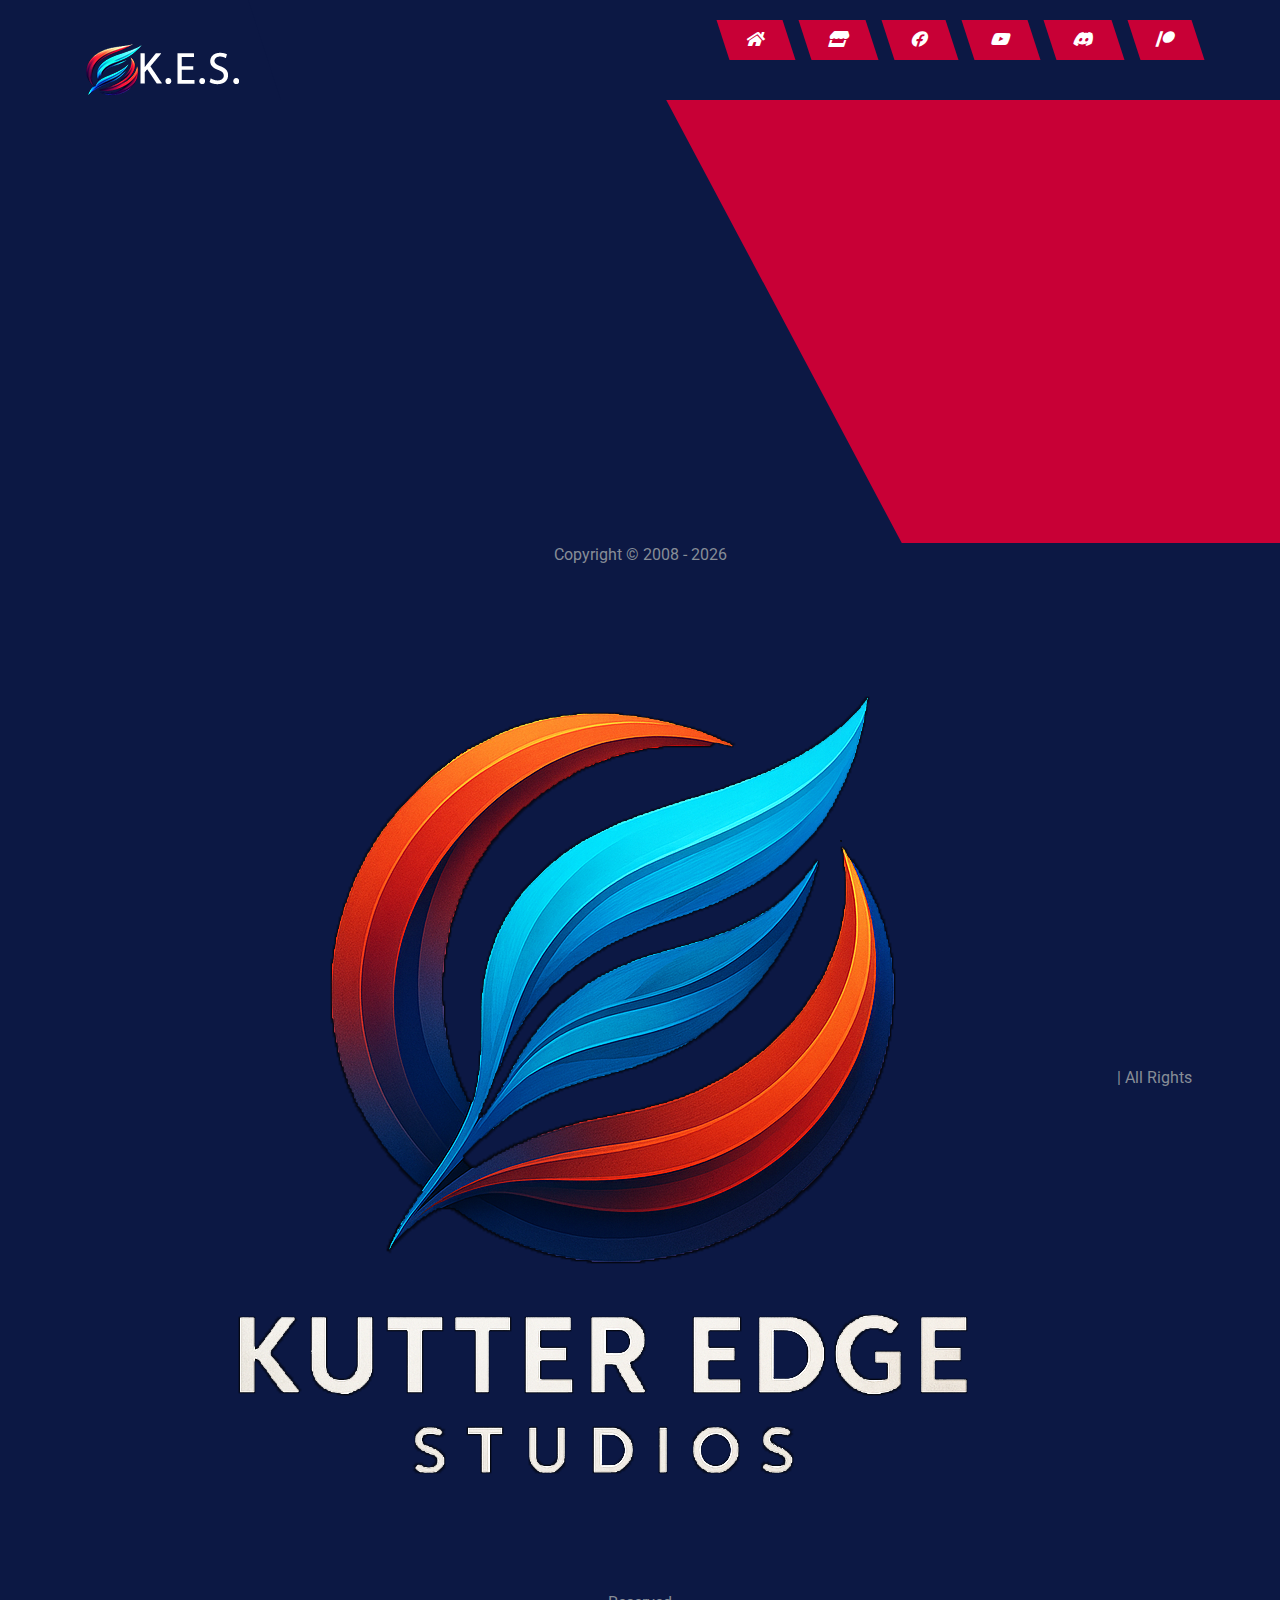
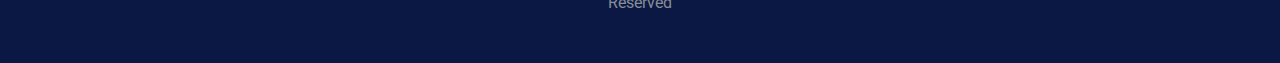
<file: crypto.html>
<!DOCTYPE html>
<html lang="en">

<head>
    <meta charset="utf-8">
    <title>Kutter Edge Studios</title>
    <meta content="width=device-width, initial-scale=1.0" name="viewport">
    <meta content="" name="keywords">
    <meta content="" name="description">

    <!-- Favicon -->
    <link href="img/logo for Kutter Edge.png" rel="icon">


    <!-- Google Web Fonts -->
    <link rel="preconnect" href="https://fonts.googleapis.com">
    <link rel="preconnect" href="https://fonts.gstatic.com" crossorigin>
    <link
        href="https://fonts.googleapis.com/css2?family=Roboto:ital,wght@0,100;0,300;0,400;0,500;0,700;0,900;1,100;1,300;1,400;1,500;1,700;1,900&family=Teko:wght@300..700&display=swap"
        rel="stylesheet">

    <!-- Icon Font Stylesheet -->
    <link rel="stylesheet" href="https://use.fontawesome.com/releases/v5.15.4/css/all.css" />
    <link href="https://cdn.jsdelivr.net/npm/bootstrap-icons@1.4.1/font/bootstrap-icons.css" rel="stylesheet">

    <!-- Libraries Stylesheet -->
    <link rel="stylesheet" href="lib/animate/animate.min.css" />
    <link href="lib/owlcarousel/assets/owl.carousel.min.css" rel="stylesheet">


    <!-- Customized Bootstrap Stylesheet -->
    <link href="css/bootstrap.min.css" rel="stylesheet">

    <!-- Template Stylesheet -->
    <link href="css/style.css" rel="stylesheet">
</head>

<body>

    <!-- Spinner Start -->
    <div id="spinner"
        class="show bg-white position-fixed translate-middle w-100 vh-100 top-50 start-50 d-flex align-items-center justify-content-center">
        <div class="spinner-border text-primary" style="width: 3rem; height: 3rem;" role="status">
            <span class="sr-only">Loading...</span>
        </div>
    </div>
    <!-- Spinner End -->

    <!-- Navbar & Hero Start -->
    <div class="container-fluid header-top">
        <div class="nav-shaps-2"></div>
        <div class="container d-flex">
            <div class="d-flex h-100">
                <a class="navbar-brand" style="height: 100px;">
                    <img src="img/logo.png">
                </a>
            </div>
            <div class="w-100 h-100">
                <div class="nav-bar px-0 py-lg-0" style="height: 80px;">
                    <nav class="navbar navbar-expand-lg navbar-light d-flex justify-content-lg-end">
                        <div class="collapse navbar-collapse" id="navbarCollapse">
                            <div class="navbar-nav mx-0 mx-lg-auto">
                                <div class="nav-btn ps-3">
                                    <a href="index.html" class="btn btn-primary py-2 px-4 ms-0 ms-lg-3"> <span><i
                                                class="fa fa-home"></i></span></a>
                                    <a href="https://shop.kutteredgestudios.com" target="_blank"
                                        class="btn btn-primary py-2 px-4 ms-0 ms-lg-3"> <span><i
                                                class="fa fa-store"></i></span></a>
                                    <a href="https://facebook.com/kutteredgestudios" target="_blank"
                                        class="btn btn-primary py-2 px-4 ms-0 ms-lg-3"> <span><i
                                                class="fab fa-facebook"></i></span></a>
                                    <a href="https://youtube.com/kutteredgestudios" target="_blank"
                                        class="btn btn-primary py-2 px-4 ms-0 ms-lg-3"> <span><i
                                                class="fab fa-youtube"></i></span></a>
                                    <a href="https://discord.gg/NREFTRSPcZ" target="_blank"
                                        class="btn btn-primary py-2 px-4 ms-0 ms-lg-3"> <span><i
                                                class="fab fa-discord"></i></span></a>
                                    <a href="https://www.patreon.com/c/Kutteredgestudios" target="_blank"
                                        class="btn btn-primary py-2 px-4 ms-0 ms-lg-3"><span><i
                                                class="fab fa-patreon"></i></span></a>
                                </div>
                            </div>
                        </div>
                    </nav>
                </div>
            </div>
        </div>
    </div>
    <!-- Navbar & Hero End -->

    <!-- About Start -->
    <center>
        <div class="container-fluid about pt-5">
        <div class="container pt-5">
            <div class="row g-5">
              
                <div class="col-md-6 wow fadeInUp" data-wow-delay="0.2s">
                    <div class="about-img h-100">
                        <iframe src="https://hmpool.io/embed.html?alias=kutteredge&size=full" width="520" height="340" frameborder="0" scrolling="no" style="border:none;border-radius:12px;overflow:hidden;"></iframe>
                        
                    </div>
                </div>
            </div>
        </div>
    </div>
</center>
    <!-- About End -->

   
    <!-- Copyright Start -->
    <center>
        <div class="container">
            <span class="text-body">
                <p class="mb-5">Copyright &copy; 2008 -
                    <script>document.write(new Date().getFullYear());</script><img src="img/KES logo.png"> | All Rights
                    Reserved
                </p>
            </span>
        </div>
    </center>
    <!-- Copyright End -->

    <!-- JavaScript Libraries -->
    <script src="https://ajax.googleapis.com/ajax/libs/jquery/3.6.4/jquery.min.js"></script>
    <script src="https://cdn.jsdelivr.net/npm/bootstrap@5.0.0/dist/js/bootstrap.bundle.min.js"></script>
    <script src="lib/wow/wow.min.js"></script>
    <script src="lib/easing/easing.min.js"></script>
    <script src="lib/waypoints/waypoints.min.js"></script>
    <script src="lib/owlcarousel/owl.carousel.min.js"></script>


    <!-- Template Javascript -->
    <script src="js/main.js"></script>
</body>

</html>
</file>
<file: css/style.css>
/*** Spinner Start ***/
#spinner {
    opacity: 0;
    visibility: hidden;
    transition: opacity .5s ease-out, visibility 0s linear .5s;
    z-index: 99999;
}

#spinner.show {
    transition: opacity .5s ease-out, visibility 0s linear 0s;
    visibility: visible;
    opacity: 1;
}
/*** Spinner End ***/

/* back-to-to */
.back-to-top a {
    display: flex;
    justify-content: center;
    align-items: center;
    position: fixed;
    bottom: 50px;
    right: 40px;
    width: 50px;
    height: 40px;
    margin: 0px;
    font-size: 18px;
    background: var(--bs-primary);
    color: var(--bs-white);
    transition: 0.5s;
    z-index: 999;
    transform: skew(18deg);
}

.back-to-top a i {
    transform: skew(-18deg);
}

.back-to-top a:hover {
    background: var(--bs-dark);
    color: var(--bs-white); 
}

/*** Button Start ***/
.btn {
    font-weight: 600;
    transition: .5s;
}

.btn-square {
    width: 32px;
    height: 32px;
}

.btn-sm-square {
    width: 34px;
    height: 34px;
}

.btn-md-square {
    width: 40px;
    height: 40px;
}

.btn-lg-square {
    width: 46px;
    height: 46px;
}

.btn-xl-square {
    width: 56px;
    height: 56px;
}

.btn-square,
.btn-sm-square,
.btn-md-square,
.btn-lg-square,
.btn-xl-square {
    padding: 0;
    display: flex;
    align-items: center;
    justify-content: center;
    font-weight: normal;
}

.btn.btn-primary {
    color: var(--bs-white);
    border: none;
    transform: skew(18deg);
    transition: 0.5s;
}

.btn.btn-primary span,
.btn.btn-primary i {
    display: inline-block;
    transform: skew(-18deg);
}

.btn.btn-primary:hover {
    background: var(--bs-white);
    color: var(--bs-dark);

}

.btn.btn-light {
    color: var(--bs-primary);
    border: none;
    transform: skew(18deg);
    transition: 0.5s;
}

.btn.btn-light span,
.btn.btn-light i {
    display: inline-block;
    transform: skew(-18deg);
}

.btn.btn-light:hover {
    color: var(--bs-white);
    background: var(--bs-primary);
}


.btn.btn-dark {
    color: var(--bs-primary);
    border: none;
    transform: skew(18deg);
    transition: 0.5s;
}

.btn.btn-dark span,
.btn.btn-dark i {
    display: inline-block;
    transform: skew(-18deg);
}

.btn.btn-dark:hover {
    color: var(--bs-white);
    background: var(--bs-primary);
}

/*** Navbar Start ***/
.header-top {
    height: 100%;
    position: relative;
}

.header-top::after {
    content: "";
    position: absolute;
    overflow: hidden;
    width: 16%;
    height: 100%;
    top: 0;
    left: 0;
    background: var(--bs-dark);
    z-index: 1;
}

.topbar .login-btn {
    position: relative;
}

.topbar .login-btn::after {
    content: "";
    position: absolute;
    width: 2px;
    height: 100%;
    top: 0;
    right: -1px;
    background: var(--bs-dark);
    transform: skew(18deg);
}

@media (min-width: 992px) {
    .header-top::before {
        content: "";
        position: absolute;
        overflow: hidden;
        width: 100%;
        height: 45px;
        top: 0;
        right: 0;
        background-color: #0C1844;
        z-index: -1;
    }

    .navbar-brand-2 {
        display: none;
    }
}

@media (max-width: 991px) {
    .header-top {
        max-height: 80px;
    }

    .navbar {
        justify-content: left;
    }

    .header-top .container {
        max-height: 80px;
    }

    .navbar-brand {
        display: none;
        background-color: #0C1844;
    }

    .navbar-brand-2 {
        position: relative;
        overflow: hidden;
        width: 180px;
        height: 100%;
        padding: 0;
        display: flex;
        align-items: center;
        z-index: 99;
    }

    .navbar-brand-2::before {
        content: "";
        position: absolute;
        overflow: hidden;
        width: 100%;
        height: 600px;
        top: -200px;
        right: 18px;
        background: var(--bs-dark);
        transform: rotate(-18deg);
        z-index: -1;
    }

    .navbar.navbar-light {
        height: 100%;
        padding: 0;
    }

    .navbar .navbar-collapse {
        margin-top: -20px;
    }

}

.navbar-brand {
    position: relative;
    overflow: hidden;
    padding: 40px 50px 40px 0;
}

.navbar-brand::before {
    content: "";
    position: absolute;
    overflow: hidden;
    width: 300px;
    height: 600px;
    top: -200px;
    right: 18px;
    background: var(--bs-dark);
    transform: rotate(-18deg);
    z-index: -1;
}

.header-top .navbar-brand {
    position: relative;
    z-index: 99;
}

.nav-bar .navbar {
    z-index: 9;
}

.navbar-light .navbar-brand img {
    max-height: 60px;
    transition: .5s;
}

.nav-bar .navbar-light .navbar-brand img {
    max-height: 50px;
}

.navbar .navbar-nav .nav-item .nav-link {
    padding: 0;
}

.navbar .navbar-nav .nav-item {
    display: flex;
    align-items: center;
    padding: 0;
    margin-right: 20px;
}

.navbar-light .navbar-nav .nav-item:hover,
.navbar-light .navbar-nav .nav-item.active,
.navbar-light .navbar-nav .nav-item:hover .nav-link,
.navbar-light .navbar-nav .nav-item.active .nav-link {
    color: var(--bs-primary);
}

@media (max-width: 991px) {
    .navbar {
        padding: 20px 0;
    }

    .navbar .navbar-nav .nav-link {
        padding: 0;
    }

    .navbar .navbar-nav .nav-item {
        display: flex;
        padding: 12px;
        flex-direction: column;
        justify-content: start;
        align-items: start;
    }

    .navbar .navbar-nav .nav-btn {
        display: flex;
        justify-content: start;
    }

    .navbar .navbar-nav {
        width: 100%;
        display: flex;
        margin-top: 20px;
        padding-bottom: 20px;
        margin-left: 50px;
        background: var(--bs-dark);
    }

    .navbar .navbar-nav .nav-btn {
        display: flex;
        flex-direction: column;
    }

    .navbar .navbar-nav .nav-btn a.btn {
        margin-right: 15px;
    }

    .navbar.navbar-expand-lg .navbar-toggler {
        padding: 8px 15px;
        border: none;
        background: var(--bs-primary);
        color: var(--bs-dark);
        transform: skew(18deg);
    }

    .navbar.navbar-expand-lg .navbar-toggler span {
        transform: skew(-18deg);
    }
}

.navbar .dropdown-toggle::after {
    border: none;
    content: "\f107";
    font-family: "Font Awesome 5 Free";
    font-weight: 600;
    vertical-align: middle;
    margin-left: 8px;
}

.dropdown .dropdown-menu .dropdown-item:hover {
    background: var(--bs-primary);
    color: var(--bs-white);
}

@media (min-width: 992px) {
    .navbar {
        padding: 20px 0;
    }

    .navbar .navbar-nav .nav-btn {
        display: inline-flex;
        margin-left: auto;
        background: transparent;
    }

    .navbar .navbar-nav {
        width: 100%;
        display: flex;
        justify-content: center;
        align-items: center;
        border-radius: 10px;
    }

    .navbar .nav-item .dropdown-menu {
        display: block;
        visibility: hidden;
        top: 100%;
        transform: rotateX(-75deg);
        transform-origin: 0% 0%;
        border: 0;
        transition: .5s;
        opacity: 0;
    }

    .navbar .nav-item:hover .dropdown-menu {
        transform: rotateX(0deg);
        visibility: visible;
        margin-top: 19px;
        transition: .5s;
        opacity: 1;
    }

    .navbar-nav {
        background: transparent !important;
    }

    .nav-shaps-1 {
        position: absolute;
        overflow: hidden;
        min-width: calc(100% - 81%);
        height: 100%;
        top: 0;
        right: 0;
        transform: skew(18deg);
        background: var(--bs-dark);
        z-index: -1;
    }

    .nav-shaps-2 {
        position: absolute;
        overflow: hidden;
        width: 12%;
        height: 100%;
        top: 0;
        right: 0;
        background: var(--bs-dark);
        z-index: -1;
    }
}
/*** Navbar End ***/


/*** Single Page Hero Header Start ***/
.bg-breadcrumb {
    position: relative;
    overflow: hidden;
    background: linear-gradient(rgba(12, 24, 68, 0.7), rgba(12, 24, 68, 0.7)), url(../img/goal-background-img.jpg);
    background-position: center center;
    background-repeat: no-repeat;
    background-size: cover;
    padding: 60px 0 60px 0;
    transition: 0.5s;
}

.bg-breadcrumb .breadcrumb {
    position: relative;
}

.bg-breadcrumb .breadcrumb .breadcrumb-item a {
    color: var(--bs-white);
}
/*** Single Page Hero Header End ***/


/*** Carousel Hero Header Start ***/
.hero-section {
    background-image: url(../img/banner-bg.jpg);
    background-repeat: no-repeat;
    background-position: center center;
    background-size: cover;
    width: 100%;
    height: 700px;
    display: flex;
    align-items: center;
    position: relative;
    overflow: hidden;
}


.hero-bg-half-2 {
    background-image: url(../img/logo\ for\ Kutter\ Edge.png);
    clip-path: polygon(20% 0%, 100% 0%, 100% 100%, 0% 100%);
    filter: grayscale(15%);
    transform: scale(100% - 50%);
    background-position: center right;
    background-repeat: no-repeat;
    background-size: cover;
    position: absolute;
    width: 58%;
    height: 100%;
    right: 0;
    top: 0;
}

@media (max-width: 991px) {
    .hero-bg-half-1 {
        background-image: url(../img/banner-bg.jpg);
        clip-path: polygon(20% 0%, 100% 0%, 100% 100%, 0% 100%);
        filter: grayscale(0%);
        transform: scale(100% - 0%);
        background-position: center center;
        background-repeat: no-repeat;
        background-size: cover;
        position: absolute;
        width: 100%;
        height: 100%;
        right: 0;
        top: 0;
    }

    .hero-bg-half-2 {
        background-image: url(../img/logo\ for\ Kutter\ Edge.png);
        clip-path: polygon(20% 0%, 100% 0%, 100% 100%, 0% 100%);
        filter: grayscale(0%);
        transform: scale(100% - 0%);
        background-position: center center;
        background-repeat: no-repeat;
        background-size: cover;
        position: absolute;
        width: 100%;
        height: 100%;
        right: 0;
        top: 0;
    }
}

/*** Carousel Hero Header Start ***/
.header-carousel .header-carousel-item {
    height: 700px;
}

.header-carousel .owl-nav .owl-prev,
.header-carousel .owl-nav .owl-next {
    position: absolute;
    width: 60px;
    height: 60px;
    transform: skew(18deg);
    background: var(--bs-white);
    color: var(--bs-primary);
    font-size: 26px;
    display: flex;
    align-items: center;
    justify-content: center;
    transition: 0.5s;
}

.header-carousel .owl-nav .owl-prev {
    bottom: 30px;
    left: 51%;
}
.header-carousel .owl-nav .owl-next {
    bottom: 30px;
    right: 51%;
}

.header-carousel .owl-nav .owl-prev:hover,
.header-carousel .owl-nav .owl-next:hover {
    background: var(--bs-primary);
    color: var(--bs-white);
}

.header-carousel .header-carousel-item .carousel-caption {
    position: absolute;
    width: 100%;
    height: 100%;
    left: 0;
    bottom: 0;
    background: rgba(0, 0, 0, .4);
    display: flex;
    align-items: center;
    z-index: 9;
}

@media (max-width: 991px) {
    .header-carousel .header-carousel-item .carousel-caption {
        padding-top: 45px;
    }

    .header-carousel.owl-carousel,
    .header-carousel .header-carousel-item {
        height: 700px;
    }
}
/*** Carousel Hero Header End ***/


/*** About Start ***/
.about {
    position: relative;
    overflow: hidden;
    background: var(--bs-dark);
}

@media (min-width: 992px) {
    .about::before {
        content: "";
        position: absolute;
        width: 70%;
        height: 100%;
        top: 0;
        right: -400px;
        background: var(--bs-primary);
        transform: skew(28deg);
    }

    .about .about-content {
        margin-bottom: 60px;
    }
}

@media (max-width: 991px) {
    .about::after {
        content: "";
        position: absolute;
        width: 70%;
        height: 100%;
        top: 0;
        left: -400px;
        background: var(--bs-primary);
        transform: skew(28deg);
    }

    .about .about-content {
        margin-bottom: 0px !important;
    }
}

.about .about-content {
    position: relative;
    z-index: 9;
}

.about .about-img {
    position: relative;
    z-index: 10;
}

.about .tab-class .nav .nav-item a {
    position: relative;
    transform: skew(18deg);
    text-align: center;
    background: var(--bs-white);
    color: var(--bs-dark);
}

.about .tab-class .nav .nav-item a span {
    transform: skew(-18deg);
}

.about .tab-class .nav .nav-item a.active {
    background: var(--bs-primary);
    color: var(--bs-white);
}
/*** About End ***/

/*** Fitness Goal Start ***/
.goal {
    position: relative;
    overflow: hidden;
    background: linear-gradient(rgba(255, 245, 225, 0.9), rgba(12, 24, 68, 0.9)), url(../img/goal-background-img.jpg);
    background-position: center center;
    background-repeat: no-repeat;
    background-size: cover;
}

.goal::after {
    content: "";
    position: absolute;
    width: 60%;
    height: 100%;
    top: 0;
    right: 0;
    margin-right: -200px;
    transform: skew(18deg);
    background: rgba(200, 0, 54, .1);
}

.goal .goal-item {
    transform: skew(10deg);
    box-shadow: 0 0 45px rgba(12, 24, 68, 0.4);
    margin: 0 15px 15px 15px;
}

@media (min-width: 992px) {
    .goal .goal-content {
        padding-bottom: 80px;
    }
}

@media (max-width: 991px) {
    .goal .goal-content {
        padding-bottom: 0;
    }
}
/*** Fitness Goal End ***/

/*** Features Start ***/
.feature {
    overflow: hidden;
}

.feature-carousel.owl-carousel {
    z-index: 9;
    padding: 0 60px;
    transform: skew(10deg);
}

.feature .feature-shaps {
    position: relative;
    overflow: hidden;
    width: 100%;
    height: 300px;
    margin-top: -200px;
    transform: skewX(-10deg);
    border: 3px solid var(--bs-primary);
    z-index: 2;
}

@media (max-width: 576px) {
    .feature .feature-shaps {
        width: 90%;
        margin-left: 5%;
    }
}

.feature .feature-item {
    position: relative;
}

.feature .feature-item .feature-img {
    position: relative;
    overflow: hidden;
}

.feature .feature-item .feature-img::after {
    content: "";
    position: absolute;
    width: 100%;
    height: 0;
    top: 0;
    left: 0;
    background: rgba(255, 245, 225, .5);
    transition: 0.5s;
}

.feature .feature-item:hover .feature-img::after {
    height: 100%;
    transform: scaleX(-1.1);
}

.feature .feature-item .feature-img img {
    transition: 0.5s;
}

.feature .feature-item:hover .feature-img img {
    transform: scaleX(-1.1);
}

.feature .feature-item .feature-content {
    position: relative;
    background: var(--bs-white);
    z-index: 1;
}

.feature .feature-item .feature-content h4 {
    transition: 0.5s;
}

.feature .feature-item:hover .feature-content h4 {
    color: var(--bs-primary);
}

.feature .feature-item .feature-content::after {
    content: "";
    position: absolute;
    width: 100%;
    height: 4px;
    top: 0;
    left: 0;
    background: var(--bs-dark);
    transition: 0.5s;
    z-index: -1;
}

.feature .feature-item:hover .feature-content::after {
    height: 100%;
}

.feature-carousel .owl-nav .owl-prev,
.feature-carousel .owl-nav .owl-next {
    position: absolute;
    width: 50px;
    height: 50px;
    bottom: -122px;
    transform: skew(18deg);
    background: var(--bs-dark);
    color: var(--bs-white);
    font-size: 26px;
    display: flex;
    align-items: center;
    justify-content: center;
    transition: 0.5s;
}

.feature-carousel .owl-nav .owl-prev i,
.feature-carousel .owl-nav .owl-next i {
    transform: skew(-18deg);
}

.feature-carousel .owl-nav .owl-prev {
    left: 0;
}
.feature-carousel .owl-nav .owl-next {
    right: 150px;
}

.feature-carousel .owl-nav .owl-prev:hover,
.feature-carousel .owl-nav .owl-next:hover {
    background: var(--bs-primary);
    color: var(--bs-white);
}
/*** Features End ***/

/*** Courses Start ***/
.courses {
    position: relative;
    overflow: hidden;
    background: linear-gradient(rgba(12, 24, 68, 0.7), rgba(12, 24, 68, 0.7)), url(../img/wallpaper15.png);
    background-position: center center;
    background-repeat: no-repeat;
    background-size: cover;
}

.courses .courses-item {
    position: relative;
    overflow: hidden;
}

.courses .courses-item p {
    color: var(--bs-white);
    transition: 0.5s;
}

.courses .courses-item:hover p {
    color: var(--bs-body);
}

.courses-item .courses-item-inner {
    position: relative;
    transform: skew(4deg);
    margin: 0 15px;
    background: rgb(0, 0, 0);
    transition: 0.5s;
}

.courses-item:hover .courses-item-inner {
    background: none;
}

.courses-item .courses-item-inner:hover {
    transform: skew(-4deg);
}

.courses-item .courses-item-inner .data-info .courses-trainer {
    color: var(--bs-white);
    transition: 0.5s;
}

.courses-item:hover .courses-item-inner .data-info .courses-trainer {
    color: var(--bs-body);
}

.courses-item .courses-item-inner .data-info .courses-date {
    font-size: 13px;
}

.courses-item .courses-item-inner .courses-icon-img {
    width: 80px; 
    height: 80px;
    background: var(--bs-primary);
    transition: 0.5s;
}

.courses-item .courses-item-inner .courses-icon-img img {
    filter: grayscale(100%);
    transition: 0.5s;
}

.courses-item:hover .courses-item-inner .courses-icon-img img {
    filter: grayscale(0%);
}

.courses-item-inner:hover a {
    color: var(--bs-white);
    transition: 0.5s;
}

.courses-item-inner:hover a:hover {
    color: var(--bs-primary);
}

.courses-item-inner::after {
    content: "";
    position: absolute;
    overflow: hidden;
    width: 100%;
    height: 4px;
    bottom: 0;
    left: 0;
    background: rgba(12, 24, 68, 0.9);
    transition: 0.5s;
    z-index: -1;
}

.courses-item-inner:hover:after {
    height: 100%;
}
/*** Courses End ***/

/*** Blog Start ***/
.blog {
    overflow: hidden;
}

.blog .blog-item {
    position: relative;
    border: 1px solid var(--bs-primary);
    transition: 0.5s;
}

.blog .blog-item .blog-content {
    background: var(--bs-white);
}

.blog .blog-item .blog-img {
    position: relative;
    overflow: hidden;
}

.blog .blog-item .blog-img img {
    transition: 0.5s;
}

.blog .blog-item:hover .blog-img img {
    transform: scale(1.3);
}

.blog .blog-item .blog-img::after {
    content: "";
    position: absolute;
    overflow: hidden;
    width: 100%;
    height: 100%;
    top: 0;
    left: 0;
    transform: skew(100deg);
    background: rgba(200, 0, 54, 1);
    border: none;
    transition: 0.5s;
    z-index: -1;
}

.blog .blog-item .blog-img::before {
    content: "";
    position: absolute;
    overflow: hidden;
    width: 100%;
    height: 100%;
    top: 0;
    left: 0;
    transform: skew(-100deg);
    background: rgba(12, 24, 68, 1);
    border: none;
    transition: 0.5s;
    z-index: -1;
}

.blog-content .blog-comment {
    transform: skew(8deg);
    background: rgba(12, 24, 68, 1);
}

.blog-content .blog-comment div.small,
.blog-content .blog-comment span {
    transform: skew(-4deg);
}

.blog-carousel .owl-stage-outer {
    margin-right: -1px;
}

.blog-carousel .owl-dots {
    height: 82px;
    display: flex;
    align-items: center;
    justify-content: center;
    text-align: center;
}

.blog-carousel .owl-dots .owl-dot {
    width: 30px;
    height: 30px;
    margin: 30px 10px 0 10px;
    background: var(--bs-dark);
    transform: skew(18deg);
    transition: 0.5s;
}

.blog-carousel .owl-dots .owl-dot.active {
    width: 30px;
    height: 50px;
    background: var(--bs-primary);
    transition: 0.5s;
}

.blog-carousel .owl-dots .owl-dot span {
    position: relative;
    margin-top: 50%;
    margin-left: 50%;
    transform: translate(-50%, -50%);
    margin-right: -1px;
    display: flex;
    align-items: center;
    justify-content: center;
    text-align: center;
}

.blog-carousel .owl-dots .owl-dot.active span::after {
    background: var(--bs-white);
    height: 30px;
    margin-top: 10px;
}

.blog-carousel .owl-dots .owl-dot span::after {
    content: "";
    width: 15px;
    height: 15px;
    position: absolute;
    top: 50%;
    left: 0;
    transform: translateY(-50%);
    margin-top: 0px;
    display: flex;
    align-items: center;
    justify-content: center;
    text-align: center;
    background: var(--bs-primary);
    transition: 0.5s;
}
/*** Blog End ***/

/*** Explore Fitness Start ***/
.explore {
    position: relative;
    overflow: hidden;
    background: linear-gradient(rgba(12, 24, 68, 0.7), rgba(12, 24, 68, 0.7)), url(../img/services-img.jpg);
    background-position: center center;
    background-repeat: no-repeat;
    background-size: cover;
}
/*** Explore Fitness End ***/

/*** Team Start ***/
.team {
    overflow: hidden;
    background-color: black;
}

.team .team-item {
    position: relative;
}
.team .team-item .team-img {
    position: relative;
    overflow: hidden;
    transform: matrix(1, -0.1, 0, 1, 0, 0);
    transition: 0.5s;
}

.team .team-item .team-img img {
    transition: 0.5s;
}

.team .team-item:hover .team-img img {
    transform: scale(1.1);
}

.team .team-item .team-img::after {
    content: "";
    position: absolute;
    width: 100%;
    height: 0;
    bottom: 0;
    left: 0;
    transition: 0.5s;
    z-index: 1;
}

.team .team-item:hover .team-img::after {
    height: 100%;
    background: rgba(255, 245, 225, .5);
}

.team .team-item .team-img .team-icon {
    position: absolute;
    left: 50%;
    bottom: 20px;
    transform: translateX(-50%);
    display: flex;
    z-index: 2;
}

.team .team-item .team-img .team-icon a {
    transition: 0.5s;
}

.team .team-item:hover .team-img .team-icon a  {
    margin: 0 7px;
}

.team .team-item .team-content {
    position: relative;
    overflow: hidden;
    text-align: center;
    padding: 25px;
    border: 1px solid var(--bs-primary);
    border-top: none;
    transform: matrix(1, -0.1, 0, 1, 0, 0);
    transition: 0.5s;
}

.team .team-item .team-content::after {
    content: "";
    position: absolute;
    width: 100%;
    height: 0;
    top: 0;
    left: 0;
    transition: 0.5s;
    z-index: -1;
}

.team .team-item:hover .team-content,
.team .team-item:hover .team-img {
    transform: matrix(1, 0.1, 0, 1, 0, 0);
    border: none;
}

.team .team-item:hover .team-content::after {
    height: 100%;
    background: var(--bs-dark);
}

.team .team-item .team-content h4 {
    transition: 0.5s;
}

.team .team-item:hover .team-content h4 {
    color: var(--bs-white);
}
/*** Team End ***/

/*** Testimonial Start ***/
.testimonial {
    position: relative;
    overflow: hidden;
    background: linear-gradient(rgba(12, 24, 68, 0.9), rgba(12, 24, 68, 0.9)), url(../img/services-img.jpg);
    background-position: center top;
    background-repeat: no-repeat;
    background-size: cover;
}

.testimonial-item {
    position: relative;
    display: flex;
    flex-direction: column;
    align-items: center;
    justify-content: center;
    text-align: center;
}

.testimonial-item .quote-icon {
    position: absolute;
    top: 0;
    left: 0;
    color: var(--bs-white);
}

.testimonial-item .testimonial-img {
    border: 2px solid var(--bs-primary);
}

.testimonial-item .testimonial-img img {
    width: 100px; 
    height: 100px;
}

.testimonial-carousel .owl-nav .owl-prev,
.testimonial-carousel .owl-nav .owl-next {
    position: absolute;
    width: 50px;
    height: 50px;
    top: 0;
    transform: skew(18deg);
    background: var(--bs-primary);
    color: var(--bs-white);
    font-size: 26px;
    display: flex;
    align-items: center;
    justify-content: center;
    transition: 0.5s;
}

.testimonial-carousel .owl-nav .owl-prev i,
.testimonial-carousel .owl-nav .owl-next i {
    transform: skew(-18deg);
}

.testimonial-carousel .owl-nav .owl-prev {
    left: 0;
}
.testimonial-carousel .owl-nav .owl-next {
    right: 0;
}

.testimonial-carousel .owl-nav .owl-prev:hover,
.testimonial-carousel .owl-nav .owl-next:hover {
    background: var(--bs-white);
    color: var(--bs-primary);
}
/*** Testimonial End ***/

/*** Conatct Start ***/
.contact {
    overflow: hidden;
}

.contact .form-section form .form-section-col {
    transform: skewX(18deg);
    margin: 0 12px;
}

.contact .contact-banner {
    position: relative;
    overflow: hidden;
    display: flex;
    border: 2px solid var(--bs-dark);
    background: linear-gradient(rgba(255, 245, 225, 0.2), rgba(12, 24, 68, 0.1), rgba(200, 0, 54, 0.3));
}

.contact .contact-banner::after {
    content: "";
    position: absolute;
    width: 50%;
    height: 100%;
    bottom: 0;
    right: 0;
    background-image: url(../img/contact-banner.png);
    background-position: center top;
    background-repeat: no-repeat;
    background-size: cover;
    z-index: -1;
}

.contact form button {
    border: none;
    transition: 0.5s;
}

.contact form button:hover {
    background: var(--bs-white);
    color: var(--bs-primary);
}
/*** Contact End ***/

/*** Footer Start ***/
.footer {
    overflow: hidden;
    background: linear-gradient(rgba(12, 24, 68, 0.9), rgba(12, 24, 68, 0.98)), url(../img/services-img.jpg);
    background-position: center top;
    background-repeat: no-repeat;
    background-size: cover;
}

.footer button {
    border: none;
    transition: 0.5s;
}

.footer button:hover {
    background: var(--bs-white);
    color: var(--bs-dark);
}

.footer .footer-item {
    display: flex;
    flex-direction: column;
}

.footer .footer-item .footer-item-img {
    transform: matrix(1, -0.09, 0, 1, 0, 0);
    transition: 0.5s;
}

.footer .footer-item .footer-item-img:hover {
    transform: matrix(1, 0.09, 0, 1, 0, 0);
}

.footer .footer-item .footer-item-img img {
    filter: grayscale(50%);
    transition: 0.5s;
}

.footer .footer-item .footer-item-img:hover img {
    filter: grayscale(0%);
}

.footer .footer-item a {
    line-height: 35px;
    font-size: 16px;
    font-weight: 500;
    color: var(--bs-white);
    transition: 0.5s;
}

.footer .footer-item p {
    line-height: 35px;
}

.footer .footer-item a:hover {
    letter-spacing: 1px;
    color: var(--bs-primary);
}

.footer .footer-item .footer-btn a {
    transition: 0.5s;
}

.footer .footer-item .footer-btn a:hover {
    background: var(--bs-white);
}

.footer .footer-item .footer-btn a:hover {
    color: var(--bs-primary);
}
/*** Footer End ***/

/*** copyright Start ***/
.copyright {
    border-top: 1px solid rgba(0, 0, 0, 0.08);
    background-image: url(../img/footer-bg.jpg);
}
/*** copyright end ***/
</file>
